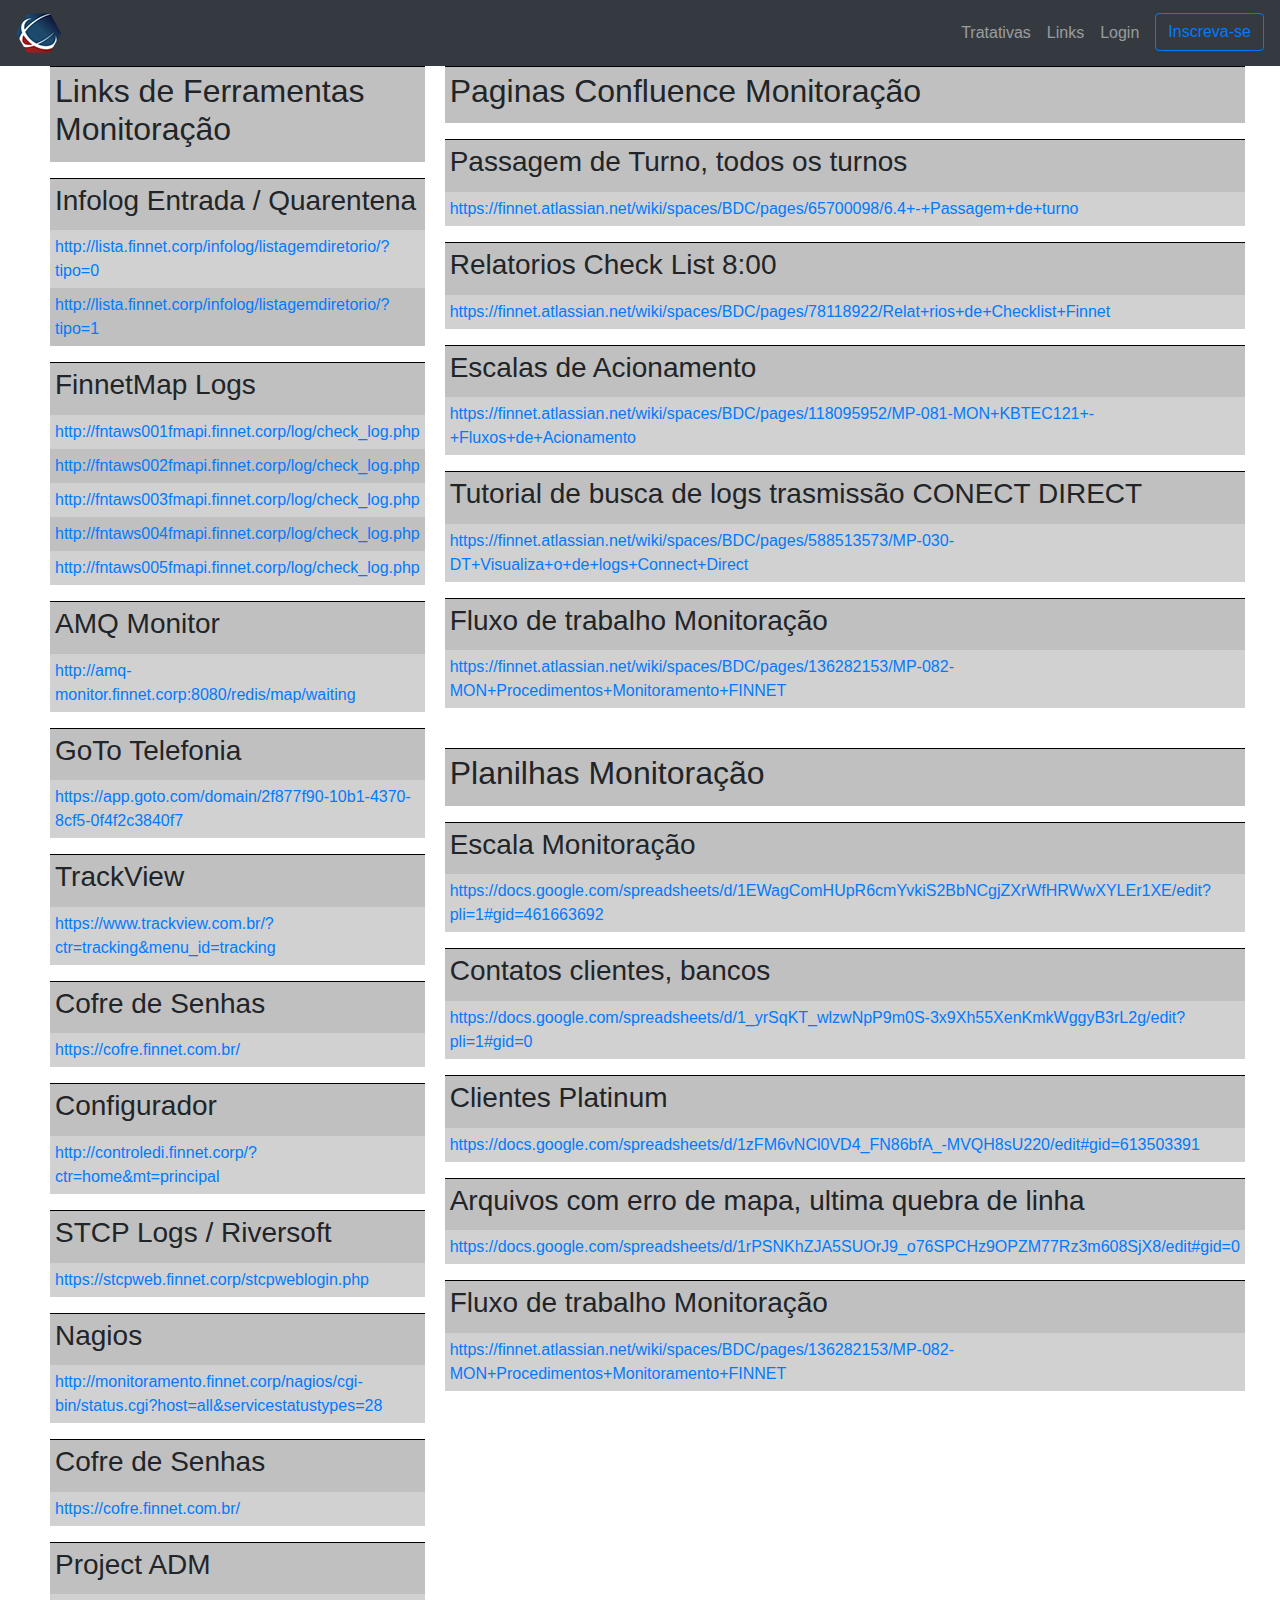
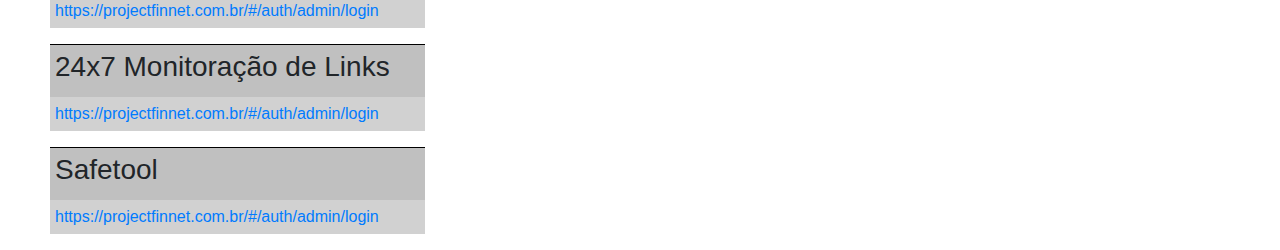
<file: links.html>
<!DOCTYPE html>
<html lang="pt-br">

<head>
    <meta charset="UTF-8">
    <meta name="viewport" content="width=device-width, initial-scale=1.0">
    <title>Monitoração</title>
    <link rel="stylesheet" href="css/style.css">
    <link rel="stylesheet" href="css/bootstrap.min.css">
</head>

<body>

    <nav class="navbar navbar-expand-sm navbar-dark bg-dark">
        <a href="index.html" class="navbar-brand">
            <img src="img/icon.png" alt="">
        </a>
        <button class="navbar-toggler" type="button" data-toggle="collapse" data-target="#navbarSupportedContent" aria-controls="navbarSupportedContent" aria-expanded="false" aria-label="Toggle navigation">
            <span class="navbar-toggler-icon"></span>
        </button>

        <div class="collapse navbar-collapse" id="navbarSupportedContent">
            <ul class="navbar-nav ml-auto">
                <li class="nav-item">
                    <a class="nav-link" href="tratativas.html">Tratativas</a>
                </li>
                <li class="nav-item">
                    <a class="nav-link" href="links.html">Links</a>
                </li>
                <li class="nav-item">
                    <a class="nav-link" href="#">Login</a>
                </li>
                <li class="nav-item">
                    <a class="btn btn-outline-primary ml-sm-2" href="#">Inscreva-se</a>
                </li>
            </ul>
        </div>
    </nav>

    <div class="links">
        <div class="links-ferramentas">


            <ul>
                <li>
                    <h2>Links de Ferramentas Monitoração</h2>
                </li>
            </ul>
            <ul>
                <li>
                    <h3>Infolog Entrada / Quarentena</h3>
                </li>
                <li><a href="http://lista.finnet.corp/infolog/listagemdiretorio/?tipo=0" target="_blank">http://lista.finnet.corp/infolog/listagemdiretorio/?tipo=0</a></li>
                <li><a href="http://lista.finnet.corp/infolog/listagemdiretorio/?tipo=1" target="_blank">http://lista.finnet.corp/infolog/listagemdiretorio/?tipo=1</a></li>
            </ul>
            <ul>
                <li>
                    <h3>FinnetMap Logs</h3>
                </li>
                <li><a href="http://fntaws001fmapi.finnet.corp/log/check_log.php" target="_blank">http://fntaws001fmapi.finnet.corp/log/check_log.php</a></li>
                <li><a href="http://fntaws002fmapi.finnet.corp/log/check_log.php" target="_blank">http://fntaws002fmapi.finnet.corp/log/check_log.php</a></li>
                <li><a href="http://fntaws003fmapi.finnet.corp/log/check_log.php" target="_blank">http://fntaws003fmapi.finnet.corp/log/check_log.php</a></li>
                <li><a href="http://fntaws004fmapi.finnet.corp/log/check_log.php" target="_blank">http://fntaws004fmapi.finnet.corp/log/check_log.php</a></li>
                <li><a href="http://fntaws005fmapi.finnet.corp/log/check_log.php" target="_blank">http://fntaws005fmapi.finnet.corp/log/check_log.php</a></li>
            </ul>
            <ul>
                <li>
                    <h3>AMQ Monitor</h3>
                </li>
                <li><a href="http://amq-monitor.finnet.corp:8080/redis/map/waiting" target="_blank">http://amq-monitor.finnet.corp:8080/redis/map/waiting</a></li>
            </ul>
            <ul>
                <li>
                    <h3>GoTo Telefonia</h3>
                </li>
                <li><a href="https://app.goto.com/domain/2f877f90-10b1-4370-8cf5-0f4f2c3840f7" target="_blank">https://app.goto.com/domain/2f877f90-10b1-4370-8cf5-0f4f2c3840f7</a></li>
            </ul>
            <ul>
                <li>
                    <h3>TrackView</h3>
                </li>
                <li><a href="https://www.trackview.com.br/?ctr=tracking&menu_id=tracking" target="_blank">https://www.trackview.com.br/?ctr=tracking&menu_id=tracking</a></li>
            </ul>
            <ul>
                <li>
                    <h3>Cofre de Senhas</h3>
                </li>
                <li><a href="https://cofre.finnet.com.br/" target="_blank">https://cofre.finnet.com.br/</a></li>
            </ul>
            <ul>
                <li>
                    <h3>Configurador</h3>
                </li>
                <li><a href="http://controledi.finnet.corp/?ctr=home&mt=principal#" target="_blank">http://controledi.finnet.corp/?ctr=home&mt=principal</a></li>
            </ul>
            <ul>
                <li>
                    <h3>STCP Logs / Riversoft</h3>
                </li>
                <li><a href="https://stcpweb.finnet.corp/stcpweblogin.php" target="_blank">https://stcpweb.finnet.corp/stcpweblogin.php</a></li>
            </ul>
            <ul>
                <li>
                    <h3>Nagios</h3>
                </li>
                <li><a href="http://monitoramento.finnet.corp/nagios/cgi-bin/status.cgi?host=all&servicestatustypes=28" target="_blank">http://monitoramento.finnet.corp/nagios/cgi-bin/status.cgi?host=all&servicestatustypes=28</a></li>
            </ul>
            <ul>
                <li>
                    <h3>Cofre de Senhas</h3>
                </li>
                <li><a href="https://cofre.finnet.com.br/" target="_blank">https://cofre.finnet.com.br/</a></li>
            </ul>
            <ul>
                <li>
                    <h3>Project ADM</h3>
                </li>
                <li><a href="https://projectfinnet.com.br/#/auth/admin/login" target="_blank">https://projectfinnet.com.br/#/auth/admin/login</a></li>
            </ul>
            <ul>
                <li>
                    <h3>24x7 Monitoração de Links</h3>
                </li>
                <li><a href="https://www.site24x7.com/app/client#/home/noc-view" target="_blank">https://projectfinnet.com.br/#/auth/admin/login</a></li>
            </ul>
            <ul>
                <li>
                    <h3>Safetool</h3>
                </li>
                <li><a href="https://safetool.finnet.corp/" target="_blank">https://projectfinnet.com.br/#/auth/admin/login</a></li>
            </ul>
        </div>


        <div class="links-confluence">
            <ul>
                <li>
                    <h2>Paginas Confluence Monitoração</h2>
                </li>
            </ul>
            <ul>
                <li>
                    <h3>Passagem de Turno, todos os turnos</h3>
                </li>
                <li><a href="https://finnet.atlassian.net/wiki/spaces/BDC/pages/65700098/6.4+-+Passagem+de+turno" target="_blank">https://finnet.atlassian.net/wiki/spaces/BDC/pages/65700098/6.4+-+Passagem+de+turno</a></li>
            </ul>
            <ul>
                <li>
                    <h3>Relatorios Check List 8:00</h3>
                </li>
                <li><a href="https://finnet.atlassian.net/wiki/spaces/BDC/pages/78118922/Relat+rios+de+Checklist+Finnet" target="_blank">https://finnet.atlassian.net/wiki/spaces/BDC/pages/78118922/Relat+rios+de+Checklist+Finnet</a></li>
            </ul>
            <ul>
                <li>
                    <h3>Escalas de Acionamento</h3>
                </li>
                <li><a href="https://finnet.atlassian.net/wiki/spaces/BDC/pages/118095952/MP-081-MON+KBTEC121+-+Fluxos+de+Acionamento" target="_blank">https://finnet.atlassian.net/wiki/spaces/BDC/pages/118095952/MP-081-MON+KBTEC121+-+Fluxos+de+Acionamento</a></li>
            </ul>
            <ul>
                <li>
                    <h3>Tutorial de busca de logs trasmissão CONECT DIRECT</h3>
                </li>
                <li><a href="https://finnet.atlassian.net/wiki/spaces/BDC/pages/588513573/MP-030-DT+Visualiza+o+de+logs+Connect+Direct" target="_blank">https://finnet.atlassian.net/wiki/spaces/BDC/pages/588513573/MP-030-DT+Visualiza+o+de+logs+Connect+Direct</a></li>
            </ul>
            <ul>
                <li>
                    <h3>Fluxo de trabalho Monitoração</h3>
                </li>
                <li><a href="https://finnet.atlassian.net/wiki/spaces/BDC/pages/136282153/MP-082-MON+Procedimentos+Monitoramento+FINNET#3.23.1-Final-de-semana" target="_blank">https://finnet.atlassian.net/wiki/spaces/BDC/pages/136282153/MP-082-MON+Procedimentos+Monitoramento+FINNET</a></li>
            </ul>

            <br>

            <div class="links-googlesheets">
                <ul>
                    <li>
                        <h2>Planilhas Monitoração</h2>
                    </li>
                </ul>
                <ul>
                    <li>
                        <h3>Escala Monitoração</h3>
                    </li>
                    <li><a href="https://docs.google.com/spreadsheets/d/1EWagComHUpR6cmYvkiS2BbNCgjZXrWfHRWwXYLEr1XE/edit?pli=1#gid=461663692" target="_blank">https://docs.google.com/spreadsheets/d/1EWagComHUpR6cmYvkiS2BbNCgjZXrWfHRWwXYLEr1XE/edit?pli=1#gid=461663692</a></li>
                </ul>
                <ul>
                    <li>
                        <h3>Contatos clientes, bancos</h3>
                    </li>
                    <li><a href="https://docs.google.com/spreadsheets/d/1_yrSqKT_wlzwNpP9m0S-3x9Xh55XenKmkWggyB3rL2g/edit?pli=1#gid=0" target="_blank">https://docs.google.com/spreadsheets/d/1_yrSqKT_wlzwNpP9m0S-3x9Xh55XenKmkWggyB3rL2g/edit?pli=1#gid=0</a></li>
                </ul>
                <ul>
                    <li>
                        <h3>Clientes Platinum</h3>
                    </li>
                    <li><a href="https://docs.google.com/spreadsheets/d/1zFM6vNCl0VD4_FN86bfA_-MVQH8sU220/edit#gid=613503391" target="_blank">https://docs.google.com/spreadsheets/d/1zFM6vNCl0VD4_FN86bfA_-MVQH8sU220/edit#gid=613503391</a></li>
                </ul>
                <ul>
                    <li>
                        <h3>Arquivos com erro de mapa, ultima quebra de linha</h3>
                    </li>
                    <li><a href="https://docs.google.com/spreadsheets/d/1rPSNKhZJA5SUOrJ9_o76SPCHz9OPZM77Rz3m608SjX8/edit#gid=0" target="_blank">https://docs.google.com/spreadsheets/d/1rPSNKhZJA5SUOrJ9_o76SPCHz9OPZM77Rz3m608SjX8/edit#gid=0</a></li>
                </ul>
                <ul>
                    <li>
                        <h3>Fluxo de trabalho Monitoração</h3>
                    </li>
                    <li><a href="https://finnet.atlassian.net/wiki/spaces/BDC/pages/136282153/MP-082-MON+Procedimentos+Monitoramento+FINNET#3.23.1-Final-de-semana" target="_blank">https://finnet.atlassian.net/wiki/spaces/BDC/pages/136282153/MP-082-MON+Procedimentos+Monitoramento+FINNET</a></li>
                </ul>


            </div>
        </div>

        <script src="https://code.jquery.com/jquery-3.3.1.slim.min.js" integrity="sha384-q8i/X+965DzO0rT7abK41JStQIAqVgRVzpbzo5smXKp4YfRvH+8abtTE1Pi6jizo" crossorigin="anonymous"></script>
        <script src="https://cdnjs.cloudflare.com/ajax/libs/popper.js/1.14.3/umd/popper.min.js" integrity="sha384-ZMP7rVo3mIykV+2+9J3UJ46jBk0WLaUAdn689aCwoqbBJiSnjAK/l8WvCWPIPm49" crossorigin="anonymous"></script>
        <script src="js/bootstrap.min.js"></script>
</body>

</html>
</file>
<file: css/style.css>
@import url(ferramentas.css);

* {
    margin: 0px;
    padding: 0px;
   
}

.header {
    max-width: auto;
    width: 100%;
    display: flex;    
    align-items: center;
    padding: 13px 0px;
    background: #FFF;
    border-bottom: 3px solid #636363;
  }

  .header img 
  {
    width: 100px;  
    margin-left: 10px;   
  }

  .header-menu {
    display: flex;
    gap: 10px;
    flex-wrap: wrap;    
    margin-top: 5px;
  }
   
  .header-menu a {
    text-decoration: none;
    margin-left: 10px;    
    display: block;
    font-size: 1.1em;
    color: #142349;
  }
  
  .header ul {   
    padding: 0px;
    list-style: none;    
    margin-left: 20px;
  }
  
  .header-menu a:hover {
    color: #9F1C20;
  }

.tratativas {
    display: grid;
    grid-template-columns: 1fr 1fr;
    background: grey;
    margin-left: 50px;
    margin-right: 50px;    
}

.tratativas-clientes{
    display: grid;
    background: #9F1C20;   
    justify-items: center;  
    padding: 30px; 
}

.tratativas-curtas{
    display: grid;
    background: #1D4A6C;
    justify-items: center;
    padding: 30px;
}
</file>
